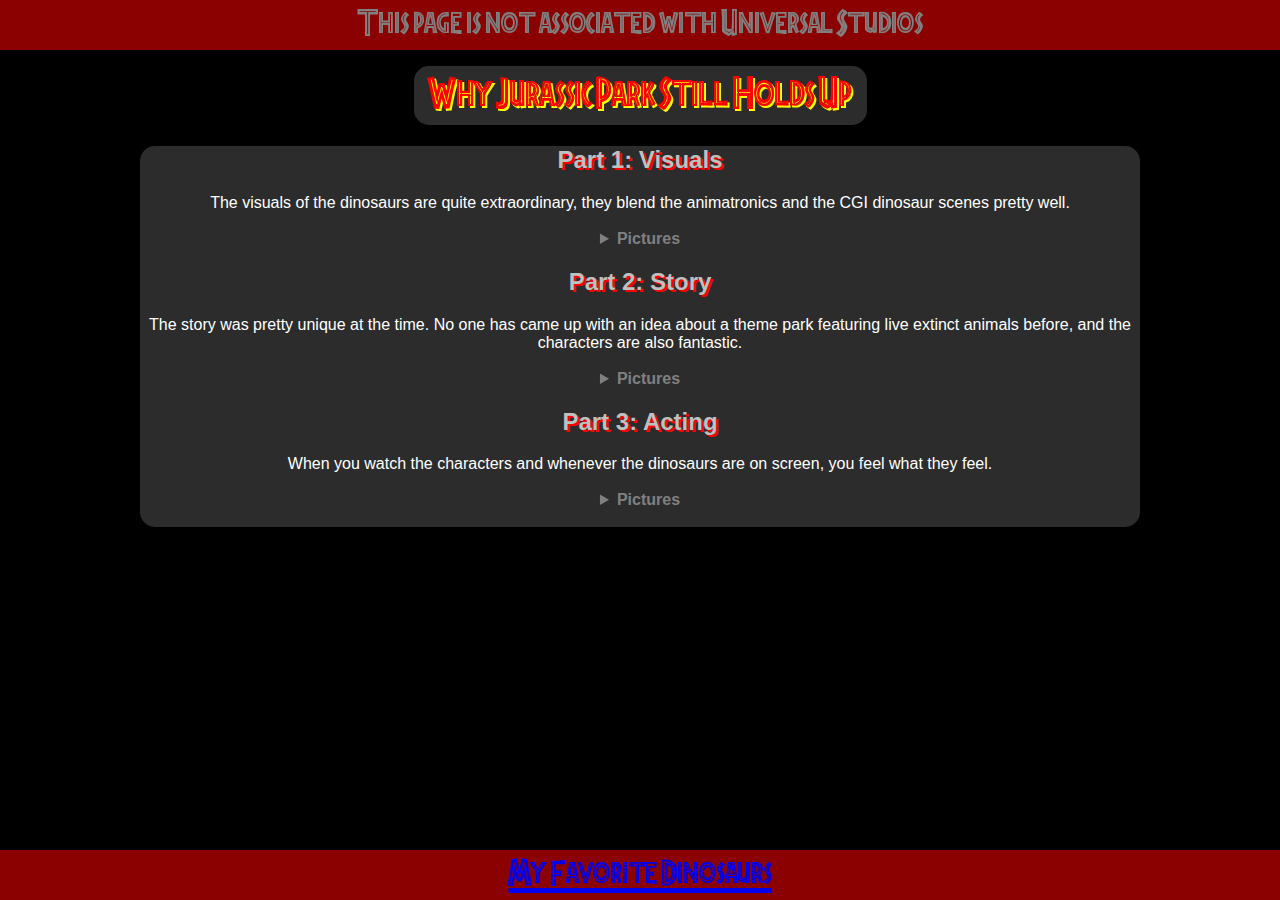
<file: index.html>
<!DOCTYPE html>
<Html lang="en">

<head>
    <link rel="stylesheet" href="style.css" />
    <title>My Personal Topic Showcase</title>
</head>

<body>
    <header>
        <p id="heading">This page is not associated with Universal Studios</p>
    </header>
    <div><p><span id="center">Why Jurassic Park Still Holds Up</span></p></div>
    <main>
        <h2>Part 1: Visuals</h2>
        <article>The visuals of the dinosaurs are quite extraordinary, they blend the animatronics and the CGI dinosaur
            scenes
            pretty well.</article><br>
        <details>
            <summary>Pictures</summary>
            <img class="resized" src="../pictures/Visuals/REXY.jpg" alt="When Dinosaurs Ruled the Earth">
            <img class="resized" src="../pictures/Visuals/RK.jpg" alt="Raptors in the Kitchen">
            <img class="resized" src="../pictures/Visuals/REXY2.jpg" alt="Rexy's Escape">
            <img class="resized" src="../pictures/Visuals/JPBTS.jpg" alt="Behind the Scenes Image">
        </details>
        <h2>Part 2: Story</h2>
        <article>The story was pretty unique at the time. No one has came up with an idea about a theme park featuring
            live
            extinct animals before, and the characters are also fantastic.</article><br>
        <details>
            <summary>Pictures</summary>
            <img class="resized" src="../pictures/Story/JP1.jpg" alt="The Park Enterence">
            <img class="resized" src="../pictures/Story/JP2.jpg" alt="Park Advertisment">
            <img class="resized" src="../pictures/Story/JP3.jpg" alt="Visitor Center">
            <img class="resized" src="../pictures/Story/JP4.avif" alt="Raptor Cage">
        </details>
        <h2>Part 3: Acting</h2>
        <article>When you watch the characters and whenever the dinosaurs are on screen, you feel what they feel.
        </article><br>
        <details>
            <summary>Pictures</summary>
            <img class="resized" src="../pictures/Acting/GROUP.jpg" alt="Main Adult Cast">
            <img class="resized" src="../pictures/Acting/SHOC.jpg" alt="Grant & Settler Shocked">
            <img class="resized" src="../pictures/Acting/GWR.jpg" alt="Group with Raptor Eggs">
            <img class="resized" src="../pictures/Acting/GWTC.jpg" alt="Grant & Settler with a Sick Triceratop">
        </details><br>
    </main>
    <footer><nav><a href="index2.html">My Favorite Dinosaurs</a></nav></footer>
</body>

</Html>
</file>
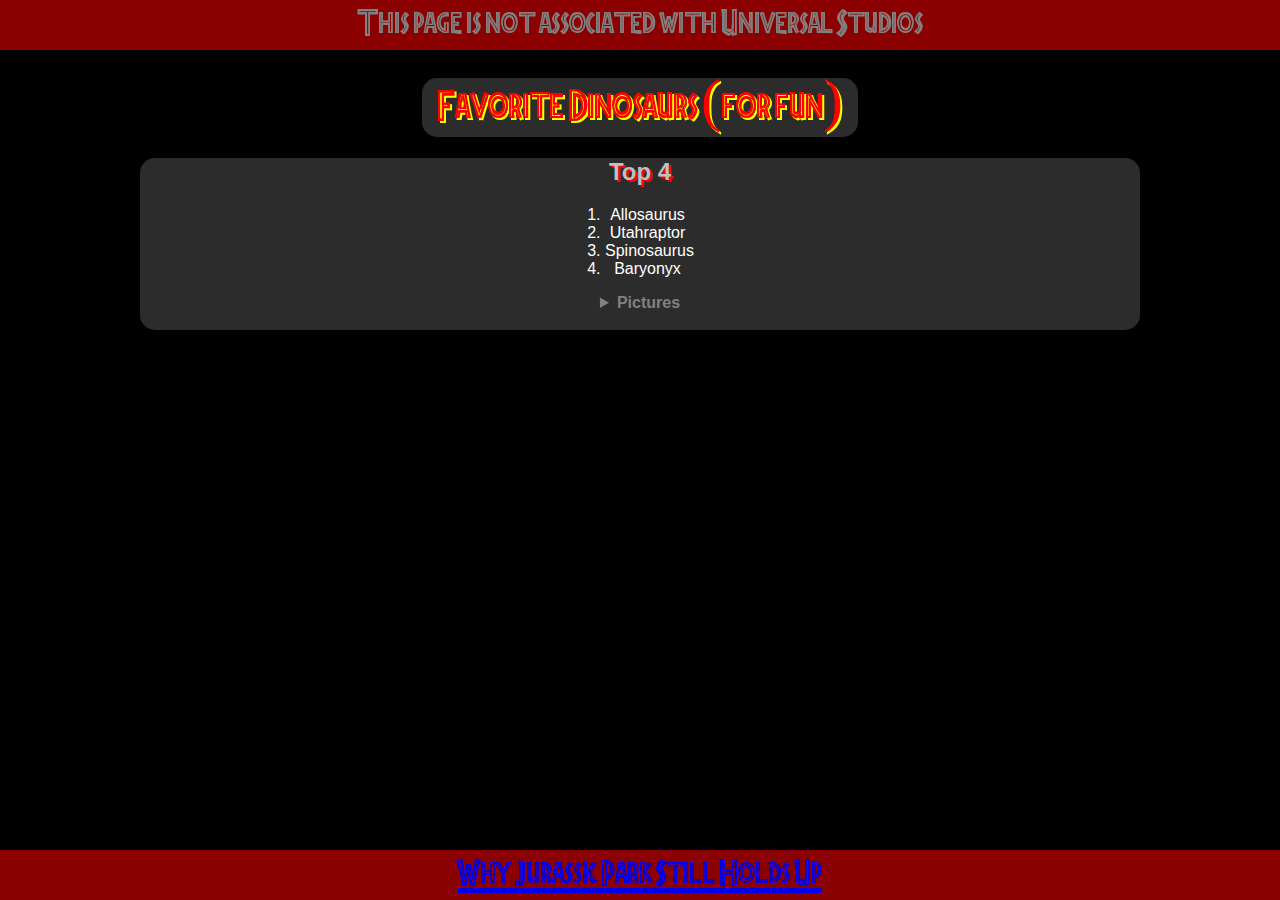
<file: index2.html>
<!DOCTYPE html>
<Html lang="en">

<head>
    <link rel="stylesheet" href="style.css" />
    <title>My Personal Favorite Dinos</title>
</head>

<body>
    <header>
        <p id="heading">This page is not associated with Universal Studios</p>
    </header>
    <div><p><span id="center">Favorite Dinosaurs (for fun)</span></p></div>
    <main>
        <h2>Top 4</h2>
        <ol>
            <li>Allosaurus</li>
            <li>Utahraptor</li>
            <li>Spinosaurus</li>
            <li>Baryonyx</li>
        </ol>
        <details>
            <summary>Pictures</summary>
            <img class="resized" src="../pictures/FavDino/ALLO.png" alt="Allosaurus">
            <img class="resized" src="../pictures/FavDino/UTAH.jpg" alt="Utahraptor">
            <img class="resized" src="../pictures/FavDino/SPINO.jpg" alt="Spinosaurus">
            <img class="resized" src="../pictures/FavDino/BARY.jpg" alt="Baryonyx">
        </details><br>
        <footer><nav><a href="index.html">Why Jurassic Park Still Holds Up</a></nav></footer>
    </main>
</body>

</Html>
</file>
<file: style.css>
@font-face {
    font-family: 'JP';
    src: url('JP.ttf')
}

.resized {
    width: 475px;
    height: 260px;
}

body {
    background-color: black;
    text-align: center;
    margin: auto;
    padding-top: 50px;
    padding-bottom: 70px;
}

#center {
    font-family: 'JP';
    font-size: 60px;
    color: red;
    text-shadow: 2px 2px yellow;
    padding-left: 15px;
    padding-right: 15px;
    padding-top: 10px;
    padding-bottom: 10px;
}

h2 {
    font-family: Arial, Helvetica, sans-serif;
    color: silver;
    text-shadow: 2px 2px red;
}

article {
    font-family: Arial, Helvetica, sans-serif;
    color: white;
}

details {
    font-family: Arial, Helvetica, sans-serif;
    color: grey;
}

summary {
    font-weight: bold;
}

span {
    background-color: rgb(44, 44, 44);
    border-radius: 15px;
}

#darkgrey-box {
    background-color: rgb(44, 44, 44);
    width: 360px;
    border-radius: 15px;
}

nav {
    font-family: 'JP';
}

main {
    background-color: rgb(44, 44, 44);
    border-radius: 15px;
    width: 1000px;
    margin: auto;
}

footer {
    position: fixed;
    left: 0;
    bottom: 0;
    width: 100%;
    font-size: 50px;
    background-color: darkred;
}

header {
    position: fixed;
    left: 0;
    top: 0;
    width: 100%;
    background-color: darkred;
}

#heading {
    font-family: 'JP';
    color: grey;
    font-size: 50px;
    margin: 0;
}

a:visited {
    color: grey;
}

li {
    font-family: Arial, Helvetica, sans-serif;
    color: white;
    padding-right: 450px;
}

ol {
    padding-left: 465px;
}
</file>
